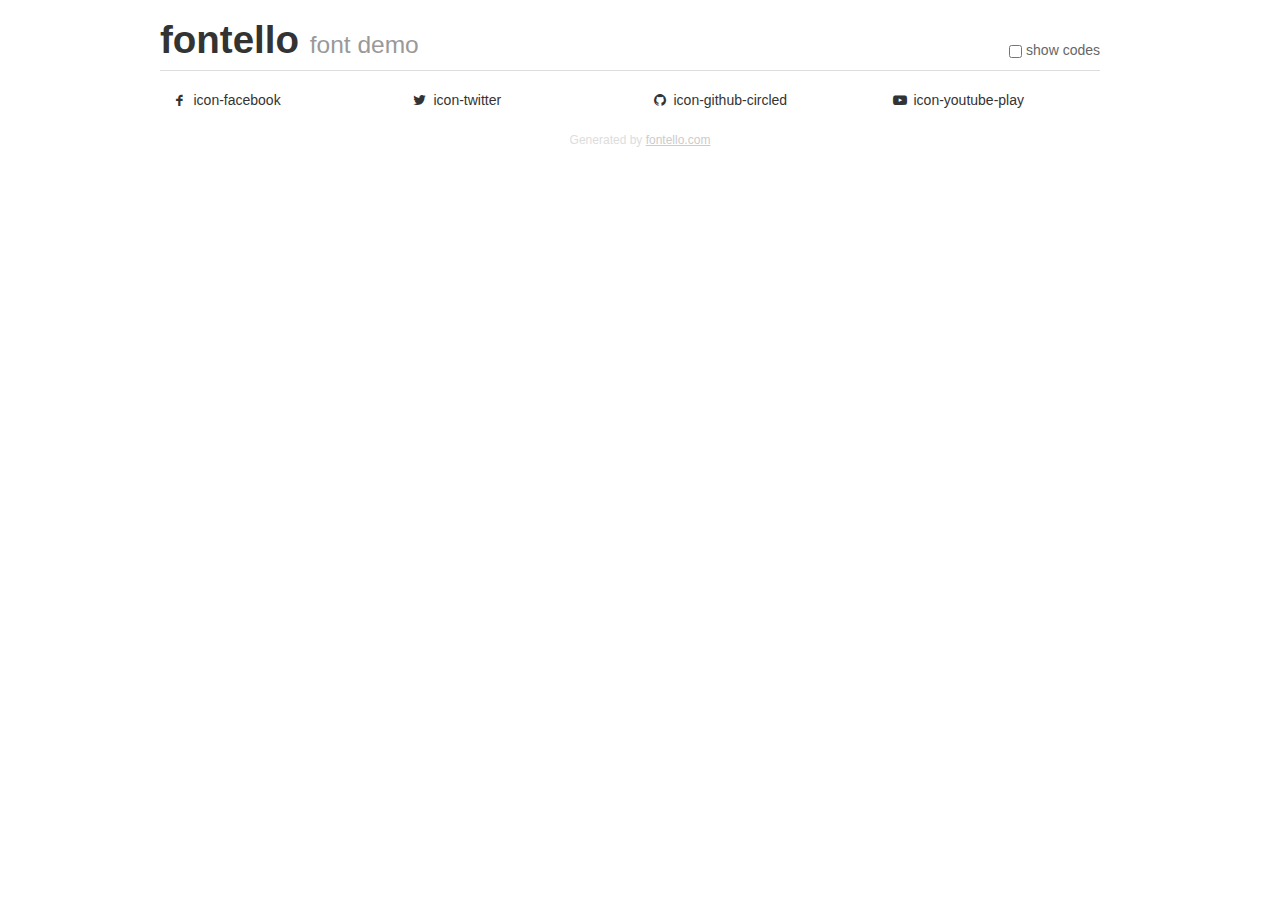
<file: showcase/fontello/demo.html>
<!DOCTYPE html>
<html>
  <head>
  <!--[if lt IE 9]><script language="javascript" type="text/javascript" src="//html5shim.googlecode.com/svn/trunk/html5.js"></script><![endif]-->
  <meta charset="UTF-8">
  <style>
    html {
      font-size: 100%;
      -webkit-text-size-adjust: 100%;
      -ms-text-size-adjust: 100%;
    }
    a:focus {
      outline: thin dotted #333;
      outline: 5px auto -webkit-focus-ring-color;
      outline-offset: -2px;
    }
    a:hover,
    a:active {
      outline: 0;
    }
    input {
      margin: 0;
      font-size: 100%;
      vertical-align: middle;
      *overflow: visible;
      line-height: normal;
    }
    input::-moz-focus-inner {
      padding: 0;
      border: 0;
    }
    body {
      margin: 0;
      font-family: "Helvetica Neue", Helvetica, Arial, sans-serif;
      font-size: 14px;
      line-height: 20px;
      color: #333;
      background-color: #fff;
    }
    a {
      color: #08c;
      text-decoration: none;
    }
    a:hover {
      color: #005580;
      text-decoration: underline;
    }
    .row {
      margin-left: -20px;
      *zoom: 1;
    }
    .row:before,
    .row:after {
      display: table;
      content: "";
      line-height: 0;
    }
    .row:after {
      clear: both;
    }
    .span3 {
      float: left;
      min-height: 1px;
      margin-left: 20px;
      width: 220px;
    }
    .container {
      width: 940px;
      margin-right: auto;
      margin-left: auto;
      *zoom: 1;
    }
    .container:before,
    .container:after {
      display: table;
      content: "";
      line-height: 0;
    }
    .container:after {
      clear: both;
    }
    small {
      font-size: 85%;
    }
    h1 {
      margin: 10px 0;
      font-family: inherit;
      font-weight: bold;
      line-height: 20px;
      color: inherit;
      text-rendering: optimizelegibility;
      line-height: 40px;
      font-size: 38.5px;
    }
    h1 small {
      font-weight: normal;
      line-height: 1;
      color: #999;
      font-size: 24.5px;
    }

    body {
      margin-top: 90px;
    }
    .header {
      position: fixed;
      top: 0;
      left: 50%;
      margin-left: -480px;
      background-color: #fff;
      border-bottom: 1px solid #ddd;
      padding-top: 10px;
      z-index: 10;
    }
    .footer {
      color: #ddd;
      font-size: 12px;
      text-align: center;
      margin-top: 20px;
    }
    .footer a {
      color: #ccc;
      text-decoration: underline;
    }
    .the-icons {
      font-size: 14px;
      line-height: 24px;
    }
    .switch {
      position: absolute;
      right: 0;
      bottom: 10px;
      color: #666;
    }
    .switch input {
      margin-right: 0.3em;
    }
    .codesOn .i-name {
      display: none;
    }
    .codesOn .i-code {
      display: inline;
    }
    .i-code {
      display: none;
    }
    @font-face {
      font-family: 'fontello';
      src: url('./font/fontello.eot?89225479');
      src: url('./font/fontello.eot?89225479#iefix') format('embedded-opentype'),
           url('./font/fontello.woff?89225479') format('woff'),
           url('./font/fontello.ttf?89225479') format('truetype'),
           url('./font/fontello.svg?89225479#fontello') format('svg');
      font-weight: normal;
      font-style: normal;
    }
    .demo-icon {
      font-family: "fontello";
      font-style: normal;
      font-weight: normal;
      speak: never;
     
      display: inline-block;
      text-decoration: inherit;
      width: 1em;
      margin-right: .2em;
      text-align: center;
      /* opacity: .8; */
     
      /* For safety - reset parent styles, that can break glyph codes*/
      font-variant: normal;
      text-transform: none;
     
      /* fix buttons height, for twitter bootstrap */
      line-height: 1em;
     
      /* Animation center compensation - margins should be symmetric */
      /* remove if not needed */
      margin-left: .2em;
     
      /* You can be more comfortable with increased icons size */
      /* font-size: 120%; */
     
      /* Font smoothing. That was taken from TWBS */
      -webkit-font-smoothing: antialiased;
      -moz-osx-font-smoothing: grayscale;
     
      /* Uncomment for 3D effect */
      /* text-shadow: 1px 1px 1px rgba(127, 127, 127, 0.3); */
    }
    </style>
    <link rel="stylesheet" href="css/animation.css"><!--[if IE 7]><link rel="stylesheet" href="css/" + font.fontname + "-ie7.css"><![endif]-->
    <script>
      function toggleCodes(on) {
        var obj = document.getElementById('icons');
      
        if (on) {
          obj.className += ' codesOn';
        } else {
          obj.className = obj.className.replace(' codesOn', '');
        }
      }
    </script>
  </head>
  <body>
    <div class="container header">
      <h1>fontello <small>font demo</small></h1>
      <label class="switch">
        <input type="checkbox" onclick="toggleCodes(this.checked)">show codes
      </label>
    </div>
    <div class="container" id="icons">
      <div class="row">
        <div class="span3" title="Code: 0xe800">
          <i class="demo-icon icon-facebook">&#xe800;</i> <span class="i-name">icon-facebook</span><span class="i-code">0xe800</span>
        </div>
        <div class="span3" title="Code: 0xf099">
          <i class="demo-icon icon-twitter">&#xf099;</i> <span class="i-name">icon-twitter</span><span class="i-code">0xf099</span>
        </div>
        <div class="span3" title="Code: 0xf09b">
          <i class="demo-icon icon-github-circled">&#xf09b;</i> <span class="i-name">icon-github-circled</span><span class="i-code">0xf09b</span>
        </div>
        <div class="span3" title="Code: 0xf16a">
          <i class="demo-icon icon-youtube-play">&#xf16a;</i> <span class="i-name">icon-youtube-play</span><span class="i-code">0xf16a</span>
        </div>
      </div>
    </div>
    <div class="container footer">Generated by <a href="https://fontello.com">fontello.com</a></div>
  </body>
</html>
</file>
<file: showcase/fontello/css/animation.css>
/*
   Animation example, for spinners
*/
.animate-spin {
  -moz-animation: spin 2s infinite linear;
  -o-animation: spin 2s infinite linear;
  -webkit-animation: spin 2s infinite linear;
  animation: spin 2s infinite linear;
  display: inline-block;
}
@-moz-keyframes spin {
  0% {
    -moz-transform: rotate(0deg);
    -o-transform: rotate(0deg);
    -webkit-transform: rotate(0deg);
    transform: rotate(0deg);
  }

  100% {
    -moz-transform: rotate(359deg);
    -o-transform: rotate(359deg);
    -webkit-transform: rotate(359deg);
    transform: rotate(359deg);
  }
}
@-webkit-keyframes spin {
  0% {
    -moz-transform: rotate(0deg);
    -o-transform: rotate(0deg);
    -webkit-transform: rotate(0deg);
    transform: rotate(0deg);
  }

  100% {
    -moz-transform: rotate(359deg);
    -o-transform: rotate(359deg);
    -webkit-transform: rotate(359deg);
    transform: rotate(359deg);
  }
}
@-o-keyframes spin {
  0% {
    -moz-transform: rotate(0deg);
    -o-transform: rotate(0deg);
    -webkit-transform: rotate(0deg);
    transform: rotate(0deg);
  }

  100% {
    -moz-transform: rotate(359deg);
    -o-transform: rotate(359deg);
    -webkit-transform: rotate(359deg);
    transform: rotate(359deg);
  }
}
@-ms-keyframes spin {
  0% {
    -moz-transform: rotate(0deg);
    -o-transform: rotate(0deg);
    -webkit-transform: rotate(0deg);
    transform: rotate(0deg);
  }

  100% {
    -moz-transform: rotate(359deg);
    -o-transform: rotate(359deg);
    -webkit-transform: rotate(359deg);
    transform: rotate(359deg);
  }
}
@keyframes spin {
  0% {
    -moz-transform: rotate(0deg);
    -o-transform: rotate(0deg);
    -webkit-transform: rotate(0deg);
    transform: rotate(0deg);
  }

  100% {
    -moz-transform: rotate(359deg);
    -o-transform: rotate(359deg);
    -webkit-transform: rotate(359deg);
    transform: rotate(359deg);
  }
}
</file>
